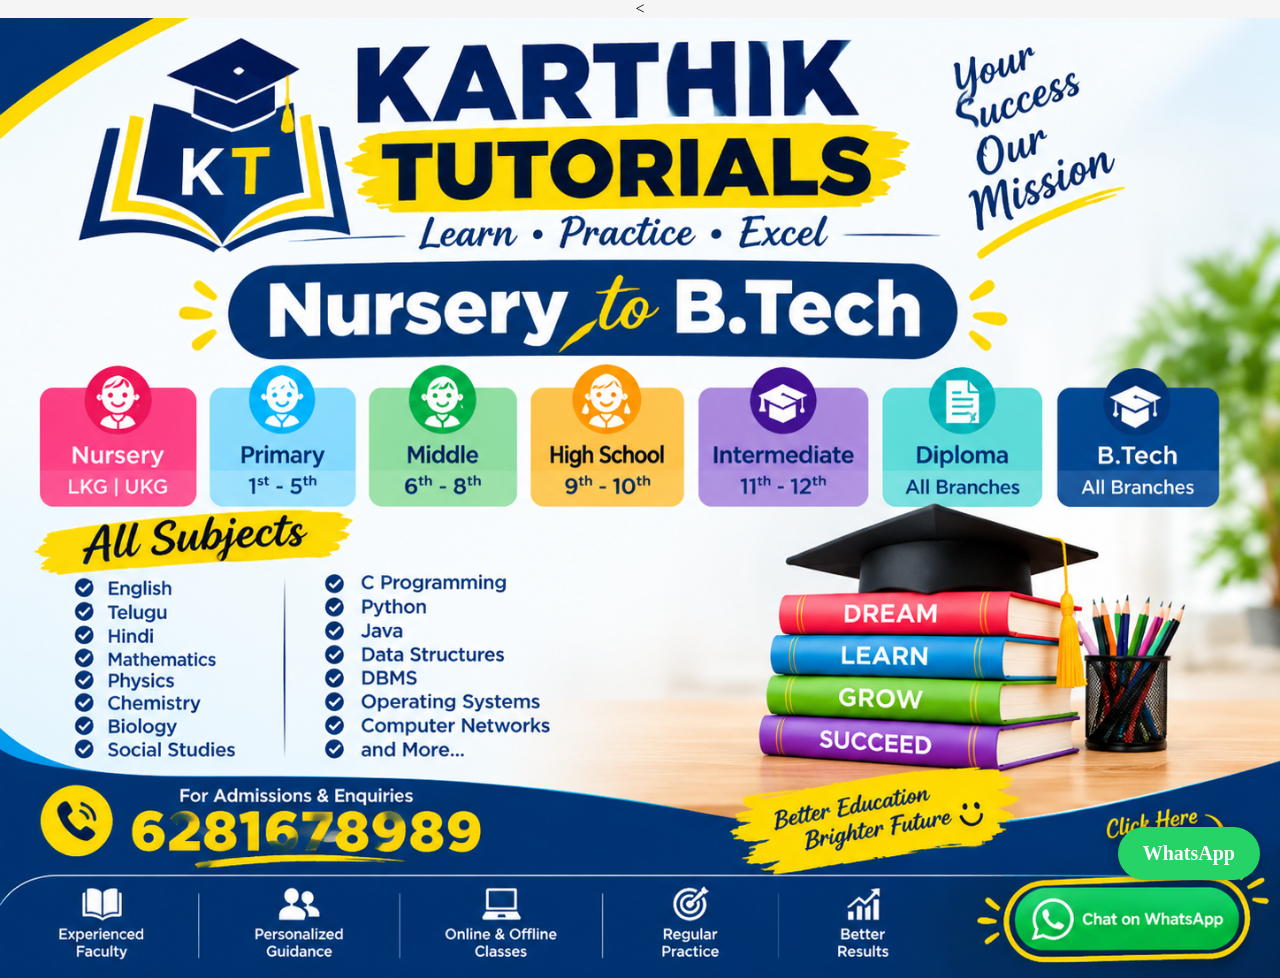
<file: index.html>
<<!DOCTYPE html>
<html>
<head>
    <title>Karthik Tutorials | online learning</title>
    <style>
        body{
            margin:0;
            text-align:center;
            background:#f5f5f5;
        }

        .poster{
            width:100%;
            max-width:1200px;
            display:block;
            margin:auto;
        }

        .whatsapp-btn{
            position:fixed;
            bottom:20px;
            right:20px;
            background:#25D366;
            color:white;
            padding:15px 25px;
            border-radius:50px;
            text-decoration:none;
            font-size:20px;
            font-weight:bold;
            box-shadow:0 0 10px rgba(0,0,0,0.3);
        }

        .whatsapp-btn:hover{
            background:#1ebe57;
        }
    </style>
</head>
<body>

    <img src="image.png" width="100%">

    <a class="whatsapp-btn"
       href="https://wa.me/916281678989"
       target="_blank">
       WhatsApp
    </a>

</body>
</html>
</file>
